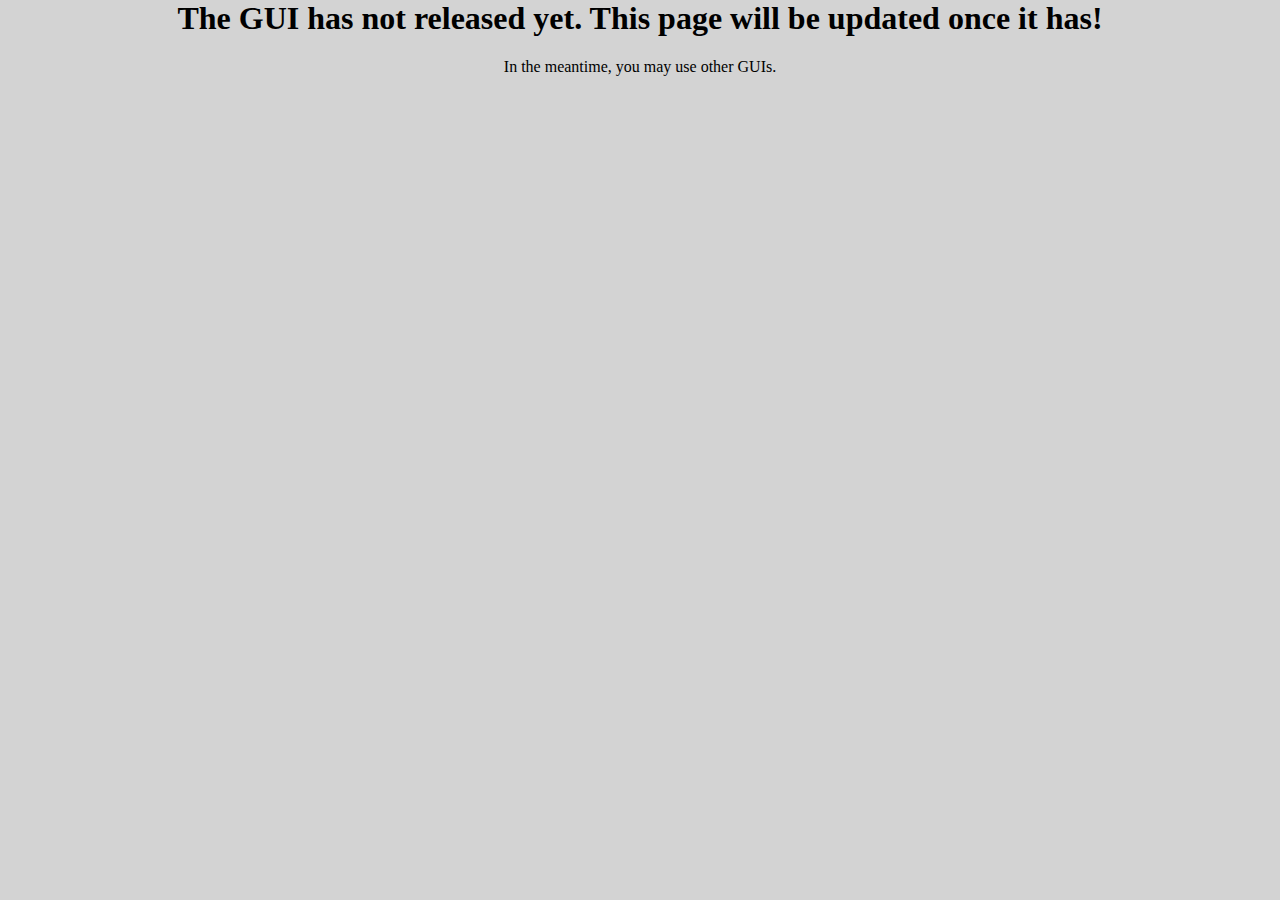
<file: release.html>
<html lang="en">
<head>
  <meta charset="UTF-8">
  <meta name="viewport" content="width=device-width, initial-scale=1.0">
  <title>it has not released</title>
  <link rel="stylesheet" href="simplestyles.css">
</head>
<body>
  <h1>The GUI has not released yet. This page will be updated once it has!</h1>
  <p>In the meantime, you may use other GUIs.</p>
</body>
</html>
</file>
<file: simplestyles.css>
body {
  margin: 0;
  background: LightGray;
  text-align: center;
}
</file>
